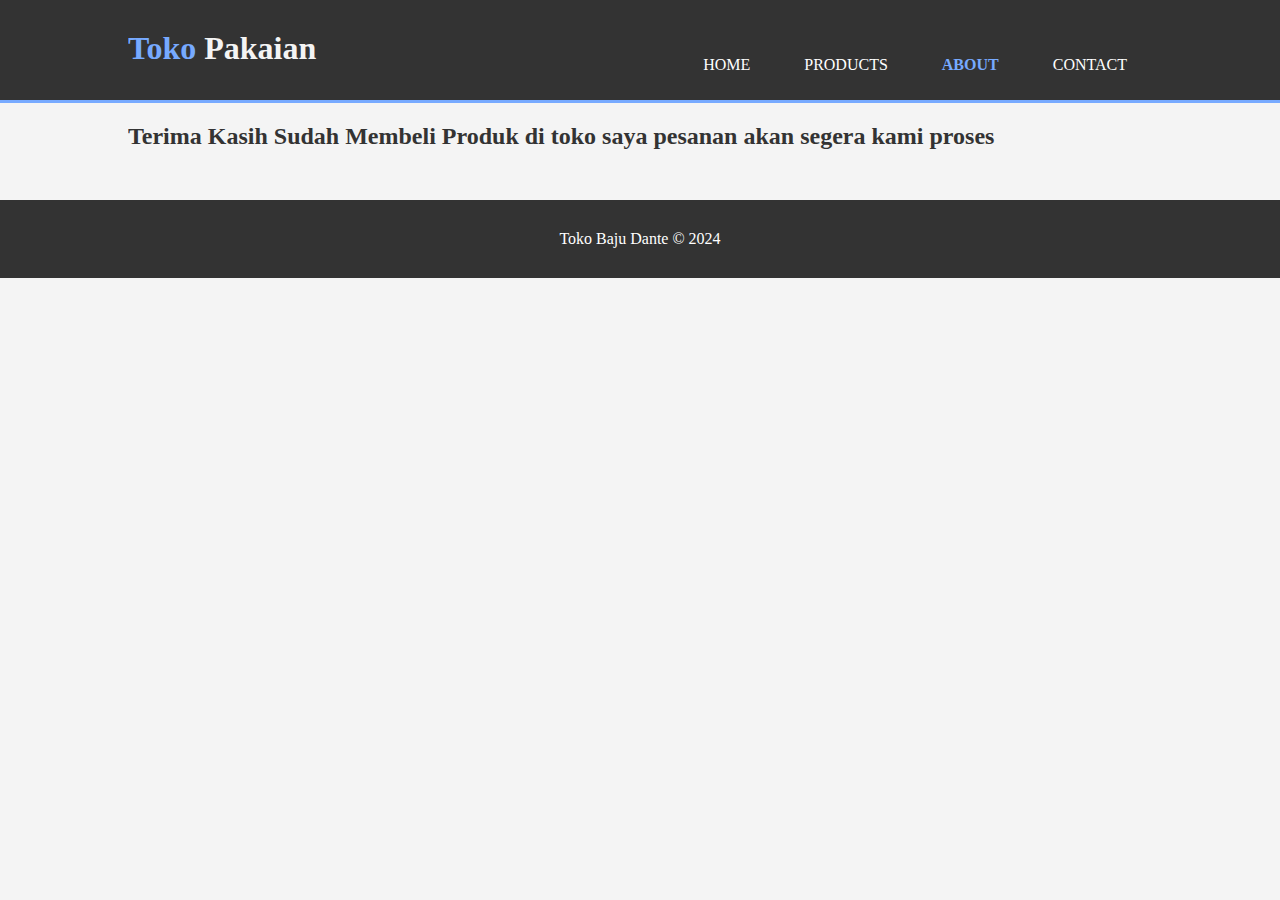
<file: order_confirmation.html>
<!DOCTYPE html>
<html lang="en">
<head>
    <meta charset="UTF-8">
    <meta name="viewport" content="width=device-width, initial-scale=1.0">
    <title>Toko Baju Dante - About</title>
    <link rel="stylesheet" href="style.css">
</head>
<body>
    <header>
        <div class="container">
            <div id="branding"> 
                <h1><span class="highlight">Toko</span> Pakaian</h1>
            </div>
            <nav>
                <ul>
                    <li><a href="index.html">Home</a></li>
                    <li><a href="products.html">Products</a></li>
                    <li class="current"><a href="about.html">About</a></li>
                    <li><a href="contact.html">Contact</a></li>
                </ul>
            </nav>
        </div>
    </header>

    <div class="container">
        <section id="about">
            <h2>Terima Kasih Sudah Membeli Produk di toko saya pesanan akan segera kami proses</h2>
                   </section>
    </div>

    <footer>
        <p>Toko Baju Dante &copy; 2024</p>
    </footer>
</body>
</html>
</file>
<file: style.css>
/* Global Styles */
body {
    font-family: 'Times New Roman', Times, serif, sans-serif;
    margin: 0;
    padding: 0;
    background-color: #f4f4f4;
    color: #333;
}

a {
    text-decoration: none;
    color: #333;
}

.container {
    width: 80%;
    margin: auto;
    overflow: hidden;
}

/* Header Styles */
header {
    background: #333;
    color: #f4f4f4;
    padding-top: 30px;
    min-height: 70px;
    border-bottom: #77aaff 3px solid;
}

header a {
    color: #ffffff;
    font-size: 16px;
    text-transform: uppercase;
    margin: 0 15px;
}

header ul {
    padding: 0;
    list-style: none;
}

header li {
    display: inline;
    padding: 0 10px 0 10px;
}

header #branding {
    float: left;
}

header #branding h1 {
    margin: 0;
}

header nav {
    float: right;
    margin-top: 10px;
}

header .highlight, header .current a {
    color: #77aaff;
    font-weight: bold;
}

header a:hover {
    color: #77aaff;
}

/* Responsive Header Styles */
@media (max-width: 768px) {
    header {
        display: flex;
        flex-direction: column;
        align-items: center;
    }
    header nav {
        float: none;
    }
    header nav ul {
        width: 100%;
        display: flex;
        flex-direction: column;
        align-items: center;
    }
    header nav ul li {
        display: block;
        margin: 10px 0;
    }
}

/* Showcase Styles */
#showcase {
    min-height: 400px;
    background: url('showcase.jpg') no-repeat 0 -400px;
    text-align: center;
    color: #000000;
}

#showcase h1 {
    margin-top: 100px;
    font-size: 55px;
    margin-bottom: 10px;
    color: #000;
}

#showcase p {
    font-size: 20px;
}

/* Produk Baru Styles */
#new-products {
    padding: 20px 0;
    text-align: center;
}

#new-products h2 {
    margin-bottom: 20px;
    font-size: 30px;
    color: #333;
}

/* Produk Styles */
.products {
    display: flex;
    flex-wrap: wrap;
    justify-content: space-around;
    margin: 20px 0;
}

.product {
    background: #fff;
    margin: 10px;
    padding: 20px;
    border: 1px solid #ddd;
    border-radius: 5px;
    text-align: center;
    box-sizing: border-box;
    flex-basis: 30%;
}

.product img {
    max-width: 100%;
    height: auto;
    border-bottom: 1px solid #ddd;
    margin-bottom: 15px;
    object-fit: cover;
    height: 200px;
}

.product h3 {
    margin: 10px 0;
}

.product p {
    color: #777;
    font-size: 14px;
}

.product .price {
    font-size: 18px;
    color: #333;
}

.product .btn {
    display: inline-block;
    color: #fff;
    background: #333;
    padding: 10px 20px;
    border-radius: 5px;
    transition: background 0.3s ease;
}

.product .btn:hover {
    background: #77aaff;
}

/* Checkout Styles */
.checkout-form {
    background: #fff;
    padding: 20px;
    margin: 20px 0;
    border-radius: 5px;
    box-shadow: 0 0 10px rgba(0, 0, 0, 0.1);
}

.checkout-form h2 {
    margin-bottom: 20px;
    font-size: 24px;
    color: #333;
}

.checkout-form label {
    display: block;
    margin-bottom: 10px;
    font-weight: bold;
}

.checkout-form input, .checkout-form select {
    width: 100%;
    padding: 10px;
    margin-bottom: 20px;
    border: 1px solid #ddd;
    border-radius: 5px;
    box-sizing: border-box;
}

.checkout-form input[type="submit"] {
    background: #333;
    color: #fff;
    border: none;
    cursor: pointer;
    transition: background 0.3s ease;
}

.checkout-form input[type="submit"]:hover {
    background: #77aaff;
}

/* Media Queries for Checkout Form */
@media (max-width: 768px) {
    .checkout-form {
        padding: 15px;
    }

    .checkout-form h2 {
        font-size: 20px;
    }

    .checkout-form label {
        margin-bottom: 5px;
    }

    .checkout-form input, .checkout-form select {
        margin-bottom: 15px;
    }

    .checkout-form input[type="submit"] {
        padding: 8px 15px;
    }
}

/* Footer Styles */
footer {
    background: #333;
    color: #fff;
    text-align: center;
    padding: 30px 0;
    margin-top: 30px;
}

footer p {
    margin: 0;
}

/* Media Queries */
@media (max-width: 768px) {
    header #branding,
    header nav,
    header nav ul {
        float: none;
        text-align: center;
        width: 100%;
    }

    header nav ul {
        padding: 0;
        display: block;
    }

    header nav ul li {
        display: block;
        margin: 10px 0;
    }

    .products {
        flex-direction: column;
        align-items: center;
    }

    .product {
        flex-basis: 80%;
        margin: 10px 0;
    }

    #showcase {
        background-position: center;
        padding: 20px;
    }

    #showcase h1 {
        font-size: 36px;
    }

    #showcase p {
        font-size: 18px;
    }

    .container {
        width: 90%;
        padding: 0 15px;
    }
}

@media (max-width: 480px) {
    header {
        padding-top: 15px;
        padding-bottom: 15px;
    }

    header #branding h1 {
        font-size: 20px;
    }

    header nav ul li {
        margin: 5px 0;
    }

    header nav ul li a {
        font-size: 14px;
    }

    .product {
        flex-basis: 90%;
        margin: 10px 0;
    }

    .product img {
        height: auto;
    }

    .owner-photo {
        width: 100px;
        height: 100px;
    }

    .owner-bio h3 {
        font-size: 20px;
    }
}

/* Owner Profile Styles */
.owner-profile {
    display: flex;
    align-items: center;
    margin-top: 20px;
    padding: 20px;
    background-color: #fff;
    border-radius: 10px;
    box-shadow: 0 4px 8px rgba(0, 0, 0, 0.1);
}

.owner-photo {
    border-radius: 50%;
    width: 150px;
    height: 150px;
    object-fit: cover;
    margin-right: 20px;
    border: 3px solid #000;
}

.owner-bio {
    max-width: 600px;
}

.owner-bio h3 {
    margin-top: 0;
    color: #000000;
}

.owner-bio p {
    color: #000000;
    line-height: 1.6;
    margin: 10px 0;
}

/* Media Queries for Owner Profile */
@media (max-width: 768px) {
    .owner-profile {
        flex-direction: column;
        text-align: center;
    }

    .owner-photo {
        margin-right: 0;
        margin-bottom: 20px;
    }

    .owner-bio {
        max-width: 100%;
    }
}

/* Carousel Styles */
.carousel {
    position: relative;
    overflow: hidden;
    width: 100%;
    max-width: 100%;
    margin: auto;
}

.carousel-inner {
    display: flex;
    transition: transform 0.5s ease;
}

.carousel-item {
    min-width: 100%;
    box-sizing: border-box;
}

.carousel img {
    width: 100%;
    display: block;
}

/* Carousel Navigation */
.carousel-control-prev, .carousel-control-next {
    position: absolute;
    top: 50%;
    transform: translateY(-50%);
    background-color: rgba(0, 0, 0, 0.5);
    color: #fff;
    border: none;
    padding: 10px;
    cursor: pointer;
}

.carousel-control-prev {
    left: 10px;
}

.carousel-control-next {
    right: 10px;
}

/* Responsive Carousel */
@media (max-width: 768px) {
    .carousel-item {
        flex: 1 0 100%;
        max-width: 100%;
    }

    .carousel img {
        height: auto;
        object-fit: cover;
    }
}
</file>
